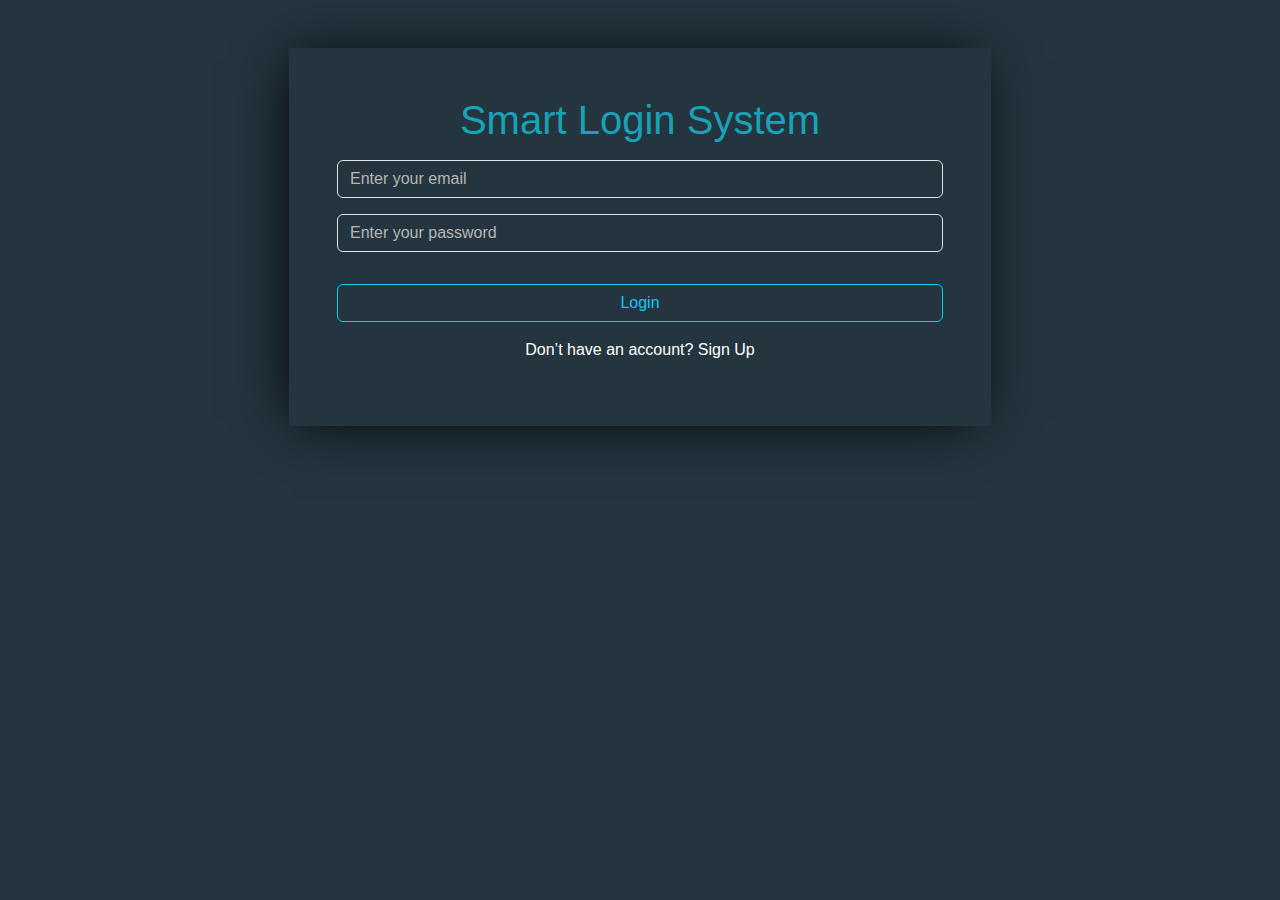
<file: index.html>
<!DOCTYPE html>
<html lang="en">

<head>
    <meta charset="UTF-8">
    <meta name="viewport" content="width=device-width, initial-scale=1.0">
    <title>Login</title>
    <link rel="stylesheet" href="css/bootstrap.min.css">
    <link rel="stylesheet" href="css/style.css">

</head>

<body>
    <div class="container w-75 my-5 text-center">
        <div class="group m-auto w-75 p-5">
            <h1>Smart Login System</h1>
            <input id="signinEmail" type="email" class="form-control my-3" placeholder="Enter your email">
            <input id="signinPassword" type="password" class="form-control my-3" placeholder="Enter your password">
            <p id="message" class="mb-1"></p>
            <button id="loginBtn" class="btn btn-outline-info w-100 my-3">Login</button>
            <p class="text-white">Don’t have an account? <a class="text-white" href="signup.html">Sign Up</a></p>
        </div>
    </div>

    <script src="js/bootstrap.bundle.min.js"></script>
    <script src="js/main.js"></script>
</body>

</html>
</file>
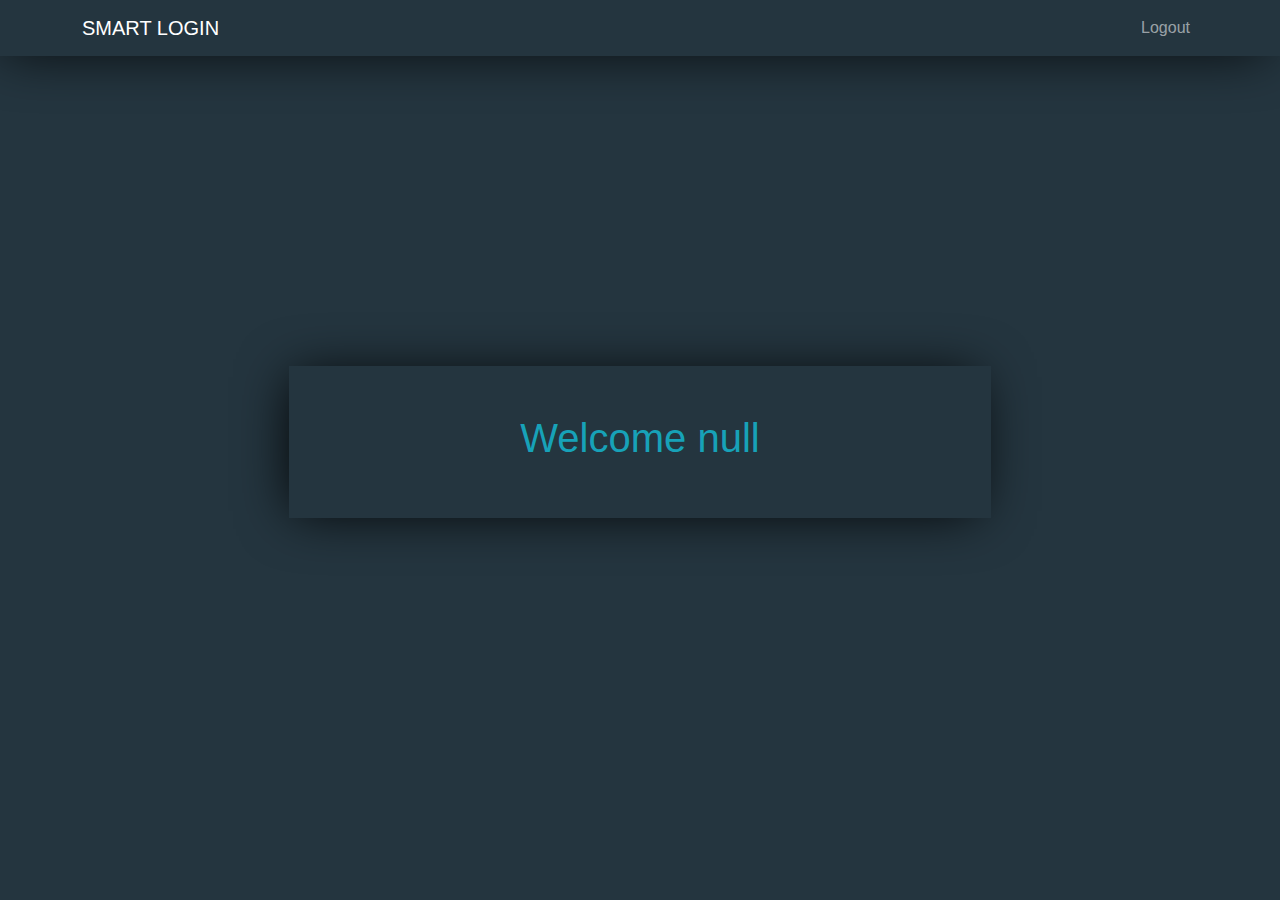
<file: home.html>
<!DOCTYPE html>
<html lang="en">

<head>
    <meta charset="UTF-8">
    <meta name="viewport" content="width=device-width, initial-scale=1.0">
    <title>Home</title>
    <link rel="stylesheet" href="css/bootstrap.min.css">
    <link rel="stylesheet" href="css/style.css">
</head>

<body onload="welcome()">
    <nav class="navbar navbar-expand-lg navbar-dark group">
        <div class="container">
            <a class="navbar-brand" href="#">SMART LOGIN</a>
            <button class="navbar-toggler collapsed" type="button" data-toggle="collapse"
                data-target="#navbarSupportedContent" aria-controls="navbarSupportedContent" aria-expanded="false"
                aria-label="Toggle navigation">
                <a href="index.html" class="nav-link btn btn-outline-warning">Logout</a>
            </button>
            <div class="navbar-collapse collapse" id="navbarSupportedContent">
                <ul class="navbar-nav ms-auto">
                    <li class="nav-item ">
                        <a href="index.html" class="nav-link btn btn-outline-warning">Logout</a>
                    </li>
                </ul>
            </div>
        </div>
    </nav>
    <div class="container w-75 my-5 text-center home d-flex align-items-center">
        <div class="group m-auto w-75 p-5">
            <h1 id="welcome"></h1>
        </div>
    </div>

    <script src="js/bootstrap.bundle.min.js"></script>
    <script src="js/main.js"></script>
</body>

</html>
</file>
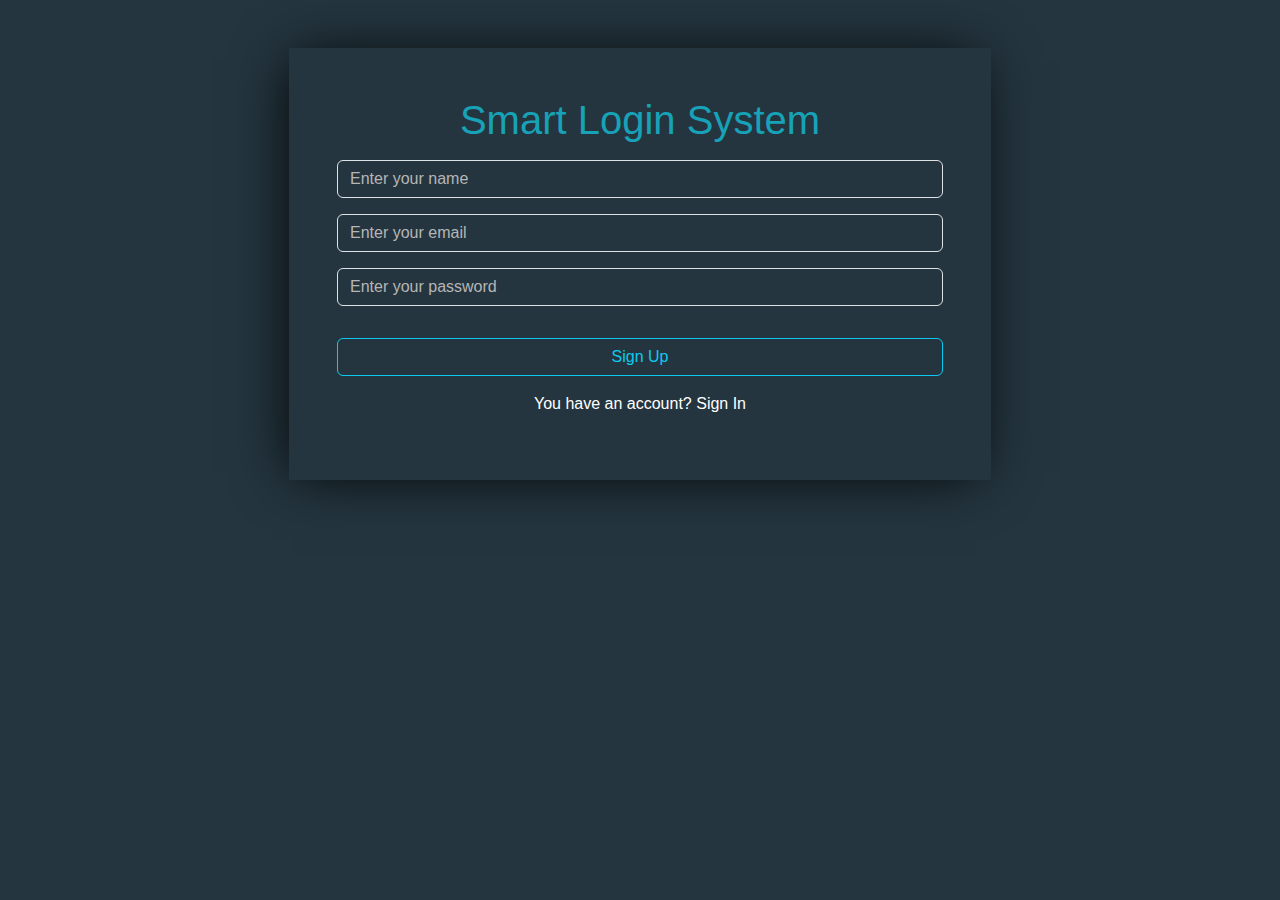
<file: signup.html>
<!DOCTYPE html>
<html lang="en">

<head>
    <meta charset="UTF-8">
    <meta name="viewport" content="width=device-width, initial-scale=1.0">
    <title>SignUp </title>
    <link rel="stylesheet" href="css/bootstrap.min.css">
    <link rel="stylesheet" href="css/style.css">
</head>

<body>
    <div class="container w-75 my-5 text-center">
        <div class="group m-auto w-75 p-5">
            <h1>Smart Login System</h1>
            <input id="userName" type="text" class="form-control my-3" placeholder="Enter your name">
            <input id="userEmail" type="email" class="form-control my-3" placeholder="Enter your email">
            <input id="userPassword" type="password" class="form-control my-3" placeholder="Enter your password">
            <p id="message" class="mb-1"></p>
            <button id="signupBtn" class="btn btn-outline-info w-100 my-3">Sign Up</button>
            <p class="text-white">You have an account? <a class="text-white" href="index.html">Sign In</a></p>
        </div>
    </div>

    <script src="js/bootstrap.bundle.min.js"></script>
    <script src="js/main.js"></script>
</body>

</html>
</file>
<file: css/style.css>
body {
    background-color: #24353F;
    font-family: sans-serif;
}

.home {
    height: 75vh;
}

.group {
    box-shadow: -5px 2px 54px -9px rgba(0, 0, 0, 1);
    h1 {
        color: #17a2b8;
        font-size: 40px;
    }
    .form-control {
        background-color: transparent;
        color: #fff;
        &:focus {
            box-shadow: 0 0 0 0 transparent;
        }
        &::placeholder {
            color: #B6B6B6;
        }
    }
    .btn {
        &:hover {
            --bs-btn-hover-color: #fff;
        }
    }
    a {
        text-decoration: none;
        &:hover {
            text-decoration: underline;
        }
    }
}
</file>
